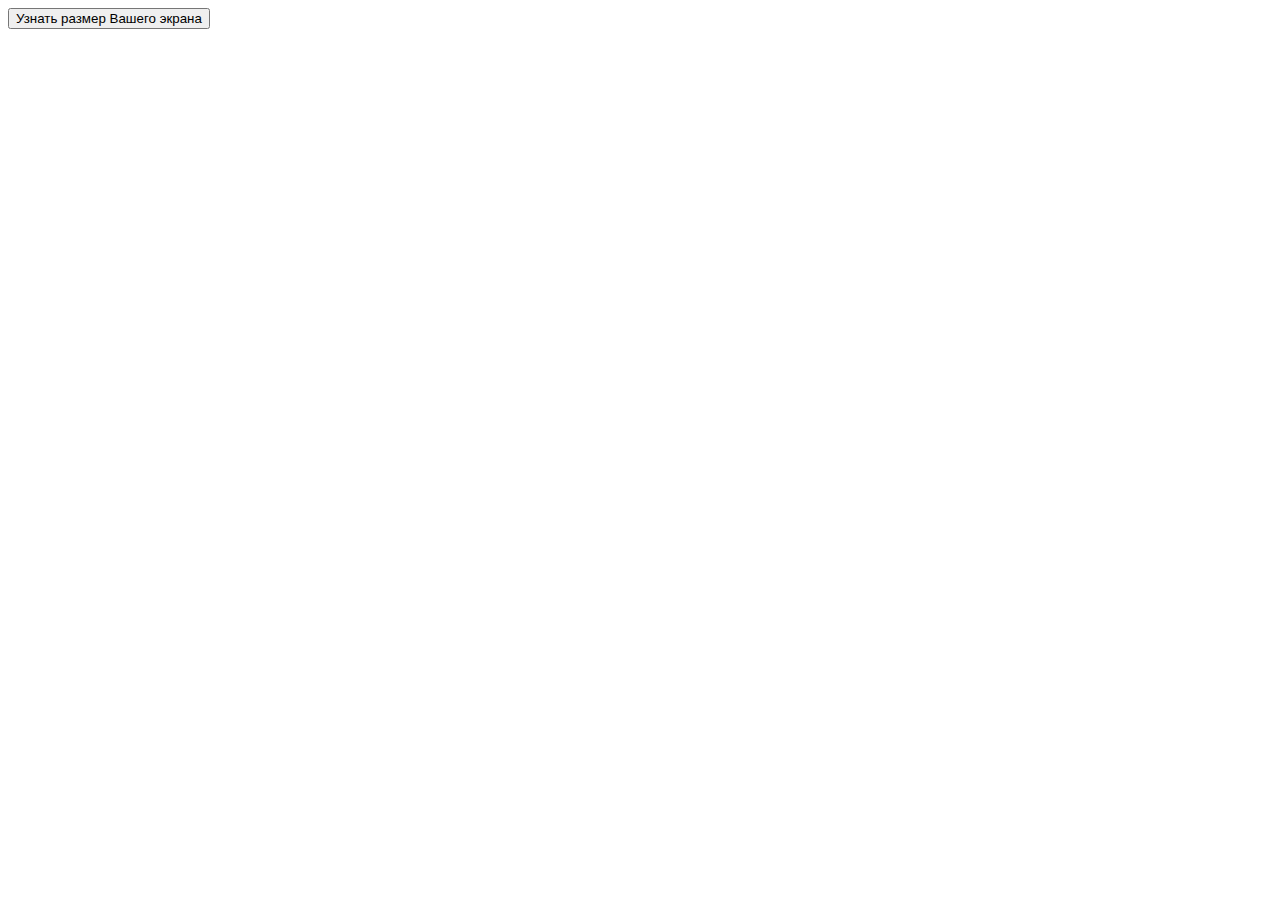
<file: ex 2/index.html>
<!DOCTYPE html>
<html lang="en">
<head>
	<meta charset="UTF-8">
	<meta name="viewport" content="width=device-width, initial-scale=1.0">
	<title>ex 2</title>
</head>
<body>
	<button id="sizeButton">Узнать размер Вашего экрана
	</button>
	<script src="script.js"></script>
</body>
</html>
</file>
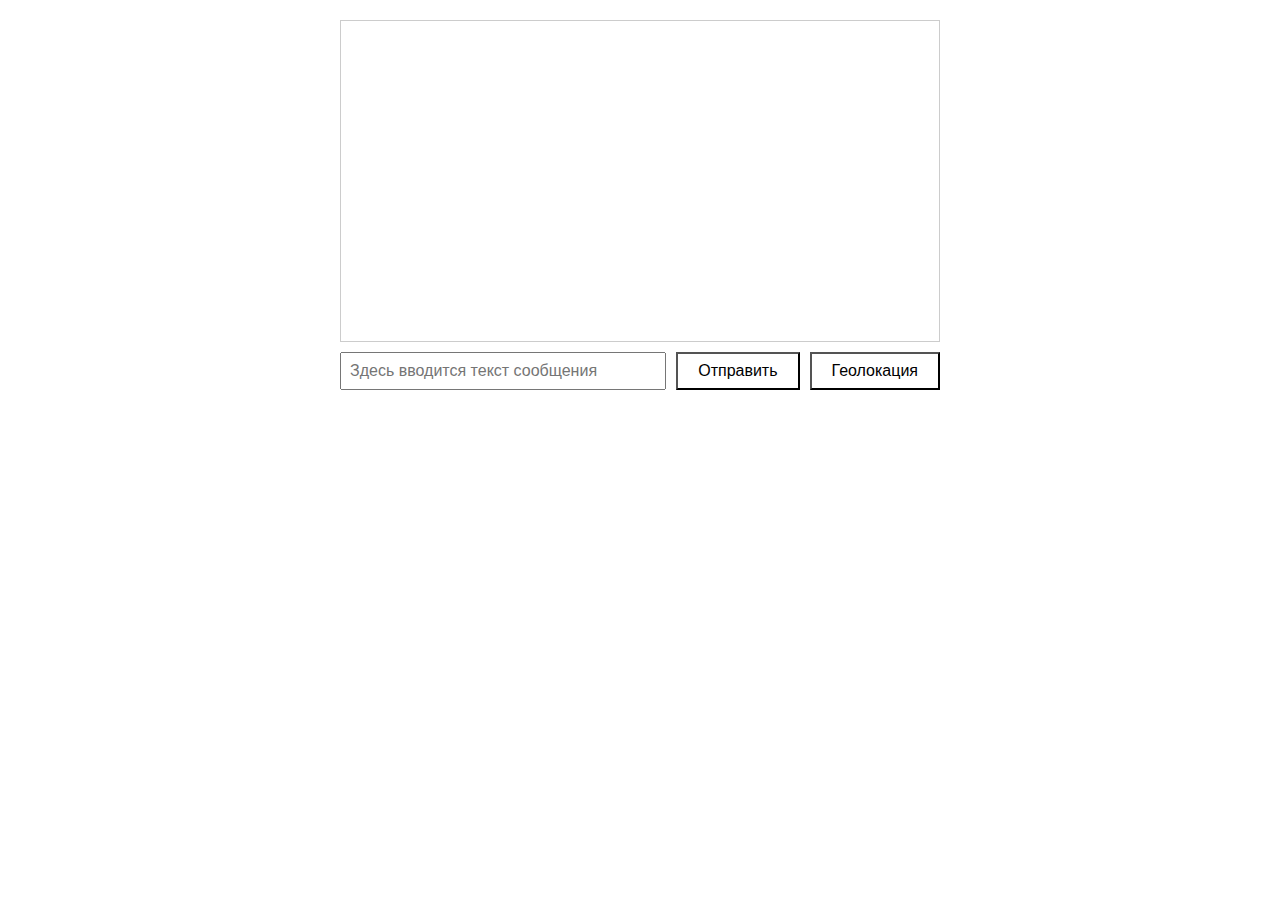
<file: ex 3/index.html>
<!DOCTYPE html>
<html lang="ru">
<head>
	<meta charset="UTF-8">
	<meta name="viewport" content="width=device-width, initial-scale=1.0">
	<link rel="stylesheet" href="style.css">
	<title>ex 3</title>
</head>
<body>
	<div class="container">
        <div id="chat-window" class="chat-window"></div>
        <div class="input-container">
            <input type="text" id="message-input" placeholder="Здесь вводится текст сообщения">
            <button id="send-button">Отправить</button>
            <button id="location-button">Геолокация</button>
        </div>
    </div>
	<script src="script.js"></script>
</body>
</html>
</file>
<file: ex 3/style.css>
body {
    margin: 0;
    padding: 0;
    box-sizing: border-box;
}
.container {
    max-width: 600px;
    margin: 0 auto;
    padding: 20px;
}
.chat-window {
    height: 300px;
    overflow-y: scroll;
    border: 1px solid #ccc;
    margin-bottom: 10px;
    padding: 10px;
}
.input-container {
    display: flex;
}
input[type="text"] {
    flex: 1;
    padding: 8px;
    font-size: 16px;
}
button {
	background-color: transparent;
    padding: 8px 20px;
    font-size: 16px;
    cursor: pointer;
    margin-left: 10px;
}
button:hover {
    background-color: #f0f0f0;
}
</file>
